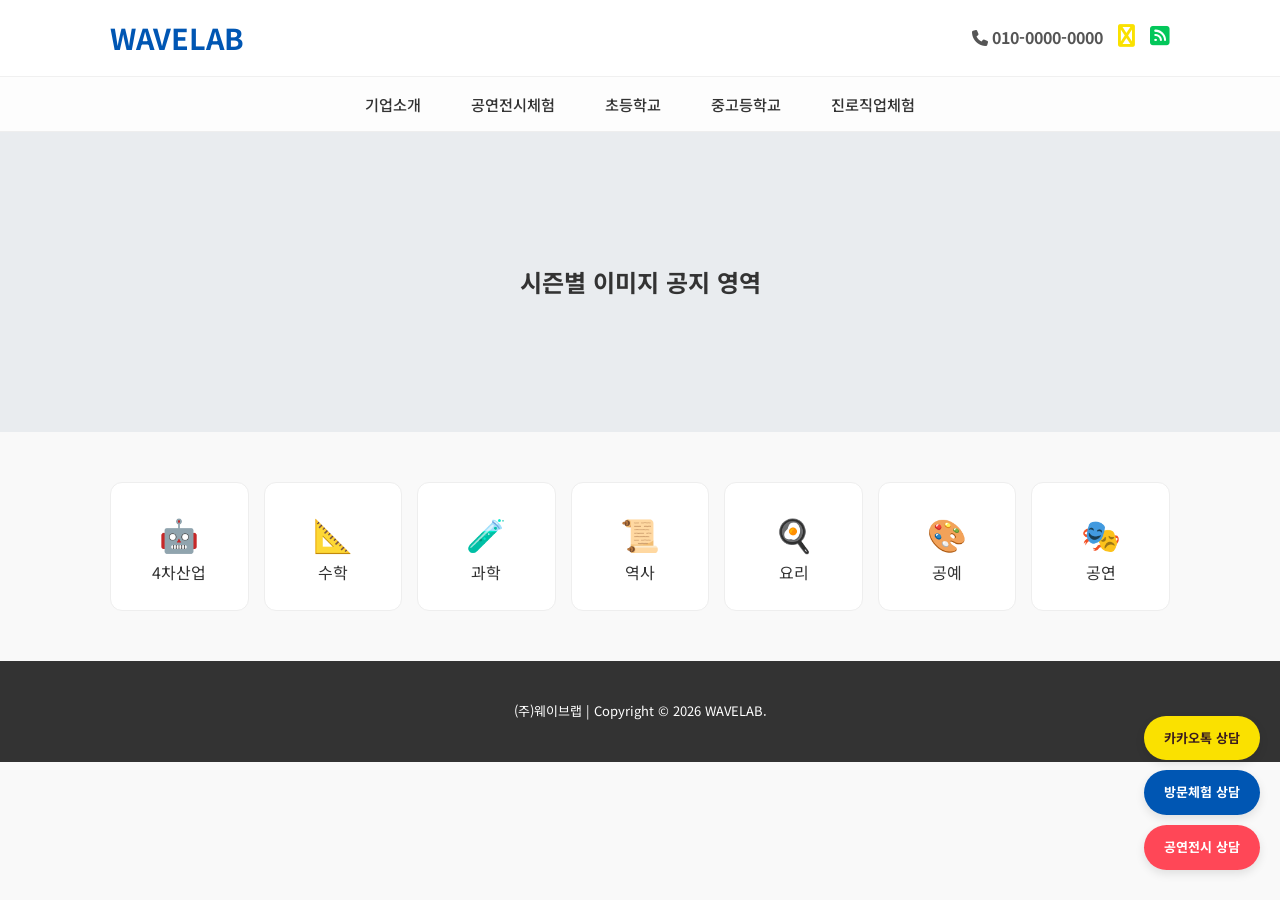
<file: index.html>
<!DOCTYPE html>
<html lang="ko">
<head>
    <meta charset="UTF-8">
    <meta name="viewport" content="width=device-width, initial-scale=1.0">
    <title>웨이브랩 | 학교방문체험학습 & 돌봄교실 기획</title>
    <link href="https://fonts.googleapis.com/css2?family=Noto+Sans+KR:wght@400;500;700&display=swap" rel="stylesheet">
    <link rel="stylesheet" href="https://cdnjs.cloudflare.com/ajax/libs/font-awesome/6.4.0/css/all.min.css">
    
    <link rel="stylesheet" href="index_style.css">
</head>
<body>

    <header>
        <div class="header-top">
            <a href="index.html" class="logo">WAVELAB</a>
            <div class="header-info">
                <a href="tel:010-0000-0000" style="font-weight:bold;"><i class="fa-solid fa-phone"></i> 010-0000-0000</a>
                <a href="#"><i class="fa-brands fa-comment-dots" style="color:#FAE100; font-size:1.4rem;"></i></a>
                <a href="#"><i class="fa-solid fa-square-rss" style="color:#03C75A; font-size:1.4rem;"></i></a>
            </div>
        </div>
        
        <nav>
            <div class="nav-container">
                <div class="menu-item">
                    <a href="#">기업소개</a>
                    <ul class="submenu">
                        <li><a href="about_1.html">소개 1</a></li>
                        <li><a href="#">소개 2</a></li>
                        <li><a href="#">소개 3</a></li>
                    </ul>
                </div>
                <div class="menu-item">
                    <a href="#">공연전시체험</a>
                    <ul class="submenu">
                        <li><a href="show_1.html">공연체험</a></li>
                        <li><a href="show_2.html">전시체험</a></li>
                    </ul>
                </div>
                <div class="menu-item">
                    <a href="#">초등학교</a>
                    <ul class="submenu">
                        <li><a href="elem_detail1.html">초등 1</a></li>
                        <li><a href="elem_detail2.html">초등 2</a></li>
                        <li><a href="#">초등 3</a></li>
                        <li><a href="#">기타</a></li>
                    </ul>
                </div>
                <div class="menu-item">
                    <a href="#">중고등학교</a>
                    <ul class="submenu">
                        <li><a href="high_detail1.html">중고 1</a></li>
                        <li><a href="high_detail2.html">중고 2</a></li>
                        <li><a href="#">중고 3</a></li>
                        <li><a href="#">기타</a></li>
                    </ul>
                </div>
                <div class="menu-item">
                    <a href="#">진로직업체험</a>
                    <ul class="submenu">
                        <li><a href="job_1.html">직업박람회</a></li>
                        <li><a href="job_2.html">진로체험</a></li>
                        <li><a href="job_3.html">현직자와 만남</a></li>
                    </ul>
                </div>
            </div>
        </nav>
    </header>

    <div class="slider-section">
        <h2>시즌별 이미지 공지 영역</h2>
    </div>

    <section class="category-section">
        <div class="grid-container">
            <a href="elem_detail2.html" class="grid-item"><span style="font-size:2rem; display:block;">🤖</span><span>4차산업</span></a>
            <a href="#" class="grid-item"><span style="font-size:2rem; display:block;">📐</span><span>수학</span></a>
            <a href="elem_detail1.html" class="grid-item"><span style="font-size:2rem; display:block;">🧪</span><span>과학</span></a>
            <a href="#" class="grid-item"><span style="font-size:2rem; display:block;">📜</span><span>역사</span></a>
            <a href="#" class="grid-item"><span style="font-size:2rem; display:block;">🍳</span><span>요리</span></a>
            <a href="#" class="grid-item"><span style="font-size:2rem; display:block;">🎨</span><span>공예</span></a>
            <a href="show_1.html" class="grid-item"><span style="font-size:2rem; display:block;">🎭</span><span>공연</span></a>
        </div>
    </section>

    <div class="floating-contacts">
        <a href="#" class="contact-btn kakao">카카오톡 상담</a>
        <a href="#" class="contact-btn visit">방문체험 상담</a>
        <a href="#" class="contact-btn show">공연전시 상담</a>
    </div>

    <footer>
        <p>(주)웨이브랩 | Copyright &copy; 2026 WAVELAB.</p>
    </footer>

</body>
</html>
</file>
<file: index_style.css>
/* [공통 스타일] */
* { box-sizing: border-box; margin: 0; padding: 0; }
body { font-family: 'Noto Sans KR', sans-serif; line-height: 1.6; color: #333; background: #f9f9f9; }

/* 헤더 및 로고 */
header { background: #fff; border-bottom: 1px solid #eee; position: sticky; top: 0; z-index: 1000; }
.header-top { max-width: 1100px; margin: 0 auto; padding: 15px 20px; display: flex; justify-content: space-between; align-items: center; }
.logo { font-weight: bold; font-size: 1.8rem; color: #0056b3; text-decoration: none; }
.header-info { display: flex; align-items: center; gap: 15px; }
.header-info a { text-decoration: none; color: #555; }

/* 네비게이션 드롭다운 메뉴 */
nav { background: #fdfdfd; border-top: 1px solid #f0f0f0; }
.nav-container { max-width: 1100px; margin: 0 auto; display: flex; justify-content: center; }
.menu-item { position: relative; flex: 0 1 auto; text-align: center; }
.menu-item > a { text-decoration: none; color: #333; font-weight: 500; font-size: 0.95rem; padding: 15px 25px; display: block; }

.submenu { 
    position: absolute; 
    top: 100%; 
    left: 0; 
    width: 100%; 
    background: #fff; 
    list-style: none; 
    border: 1px solid #eee; 
    border-top: none;
    box-shadow: 0 8px 15px rgba(0,0,0,0.05);
    display: none; 
    z-index: 10;
}
.submenu li a { 
    display: block; 
    padding: 10px 5px; 
    text-decoration: none; 
    color: #666; 
    font-size: 0.85rem; 
    border-bottom: 1px solid #f9f9f9;
    word-break: keep-all; 
}
.submenu li a:hover { background: #f8f9fa; color: #0056b3; }
.menu-item:hover .submenu { display: block; }
.menu-item:hover > a { background: #f8f9fa; color: #0056b3; }

/* 슬라이더 영역 */
.slider-section { background: #e9ecef; height: 300px; display: flex; align-items: center; justify-content: center; text-align: center; }

/* 카테고리 그리드 영역 */
.category-section { max-width: 1100px; margin: 50px auto; padding: 0 20px; }
.grid-container { display: grid; grid-template-columns: repeat(auto-fit, minmax(130px, 1fr)); gap: 15px; }
.grid-item { background: #fff; padding: 25px 10px; border-radius: 12px; text-align: center; text-decoration: none; color: inherit; border: 1px solid #eee; transition: 0.3s; }
.grid-item:hover { transform: translateY(-5px); box-shadow: 0 5px 15px rgba(0,0,0,0.1); border-color: #0056b3; }

/* 플로팅 버튼 */
.floating-contacts { position: fixed; bottom: 30px; right: 20px; z-index: 1000; display: flex; flex-direction: column; gap: 10px; }
.contact-btn { padding: 12px 20px; border-radius: 30px; text-decoration: none; color: #fff; font-weight: bold; font-size: 13px; text-align: center; box-shadow: 0 4px 10px rgba(0,0,0,0.1); }
.contact-btn.kakao { background: #FAE100; color: #3C1E1E; }
.contact-btn.visit { background: #0056b3; }
.contact-btn.show { background: #ff4757; }

/* 푸터 */
footer { background: #333; color: #fff; padding: 40px 20px; text-align: center; font-size: 13px; margin-top: 50px; }

/* 모바일 대응 */
@media (max-width: 768px) {
    .header-top { flex-direction: column; }
    .nav-container { display: grid; grid-template-columns: repeat(3, 1fr); }
    .menu-item > a { padding: 10px 5px; font-size: 0.8rem; }
    .submenu { display: none !important; }
}
</file>
<file: main_style.css>
/* [공통 스타일] */
* { box-sizing: border-box; margin: 0; padding: 0; }
body { font-family: 'Noto Sans KR', sans-serif; line-height: 1.6; color: #333; background: #f9f9f9; }

/* 헤더 및 로고 */
header { background: #fff; border-bottom: 1px solid #eee; position: sticky; top: 0; z-index: 1000; }
.header-top { max-width: 1100px; margin: 0 auto; padding: 15px 20px; display: flex; justify-content: space-between; align-items: center; }
.logo { font-weight: bold; font-size: 1.8rem; color: #0056b3; text-decoration: none; }
.header-info { display: flex; align-items: center; gap: 15px; }
.header-info a { text-decoration: none; color: #555; }

/* 네비게이션 드롭다운 메뉴 */
nav { background: #fdfdfd; border-top: 1px solid #f0f0f0; }
.nav-container { max-width: 1100px; margin: 0 auto; display: flex; justify-content: center; }
.menu-item { position: relative; flex: 0 1 auto; text-align: center; }
.menu-item > a { text-decoration: none; color: #333; font-weight: 500; font-size: 0.95rem; padding: 15px 25px; display: block; }

.submenu { 
    position: absolute; 
    top: 100%; 
    left: 0; 
    width: 100%; 
    background: #fff; 
    list-style: none; 
    border: 1px solid #eee; 
    border-top: none;
    box-shadow: 0 8px 15px rgba(0,0,0,0.05);
    display: none; 
    z-index: 10;
}
.submenu li a { 
    display: block; 
    padding: 10px 5px; 
    text-decoration: none; 
    color: #666; 
    font-size: 0.85rem; 
    border-bottom: 1px solid #f9f9f9;
    word-break: keep-all; 
}
.submenu li a:hover { background: #f8f9fa; color: #0056b3; }
.menu-item:hover .submenu { display: block; }
.menu-item:hover > a { background: #f8f9fa; color: #0056b3; }

/* 슬라이더 영역 */
.slider-section { background: #e9ecef; height: 300px; display: flex; align-items: center; justify-content: center; text-align: center; }

/* 카테고리 그리드 영역 */
.category-section { max-width: 1100px; margin: 50px auto; padding: 0 20px; }
.grid-container { display: grid; grid-template-columns: repeat(auto-fit, minmax(130px, 1fr)); gap: 15px; }
.grid-item { background: #fff; padding: 25px 10px; border-radius: 12px; text-align: center; text-decoration: none; color: inherit; border: 1px solid #eee; transition: 0.3s; }
.grid-item:hover { transform: translateY(-5px); box-shadow: 0 5px 15px rgba(0,0,0,0.1); border-color: #0056b3; }

/* 플로팅 버튼 */
.floating-contacts { position: fixed; bottom: 30px; right: 20px; z-index: 1000; display: flex; flex-direction: column; gap: 10px; }
.contact-btn { padding: 12px 20px; border-radius: 30px; text-decoration: none; color: #fff; font-weight: bold; font-size: 13px; text-align: center; box-shadow: 0 4px 10px rgba(0,0,0,0.1); }
.contact-btn.kakao { background: #FAE100; color: #3C1E1E; }
.contact-btn.visit { background: #0056b3; }
.contact-btn.show { background: #ff4757; }

/* 푸터 */
footer { background: #333; color: #fff; padding: 40px 20px; text-align: center; font-size: 13px; margin-top: 50px; }

/* 모바일 대응 */
@media (max-width: 768px) {
    .header-top { flex-direction: column; }
    .nav-container { display: grid; grid-template-columns: repeat(3, 1fr); }
    .menu-item > a { padding: 10px 5px; font-size: 0.8rem; }
    .submenu { display: none !important; }
}
</file>
